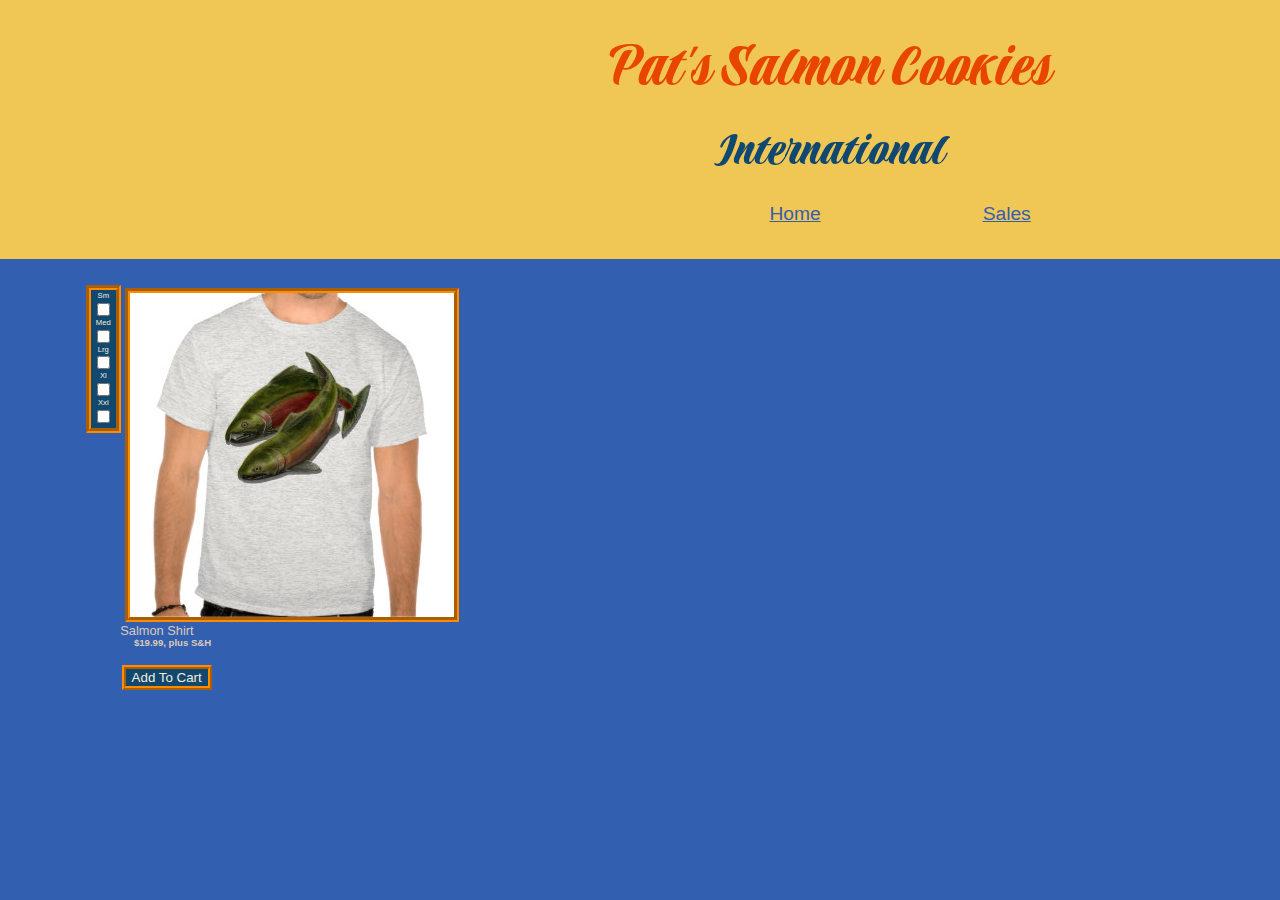
<file: merch.html>
<!DOCTYPE html>
<html lang="en">

<head>
  <title>Merch</title>

  <link rel="stylesheet" href="css/reset.css" />
  <link rel="stylesheet" href="css/merchstyle.css" />

  <!-- Google Font: Praise -->
  <!-- source:https://fonts.google.com/specimen/Praise?category=Display,Handwriting&preview.text=Pat%27s%20Salmon%20Cookies&preview.size=61&preview.text_type=custom#styles -->
  <link rel="preconnect" href="https://fonts.googleapis.com">
  <link rel="preconnect" href="https://fonts.gstatic.com" crossorigin>
  <link href="https://fonts.googleapis.com/css2?family=Praise&display=swap" rel="stylesheet">
</head>

<body>
  <header>
    <nav>
      <div class="title">
        <h1 id="patsTitle">Pat's Salmon Cookies</h1>
        <h2 id="patsSubHead">International</h2>
        <ul>
          <li><a href="index.html">Home</a></li>
          <li><a href="sales.html">Sales</a></li>
        </ul>
      </div>
    </nav>
  </header>
  <main>
    <section id="items4Sale">
      <article id="t-Shirt">
        <img src="img/shirt.jpg" id="Shirt">
        <form id="checkBoxes1">
          <ul id="checkboxes1">
            <li>Sm</li>
            <div>
              <input type="checkbox" id="sm" name="Sm" unchecked>
            </div>
            <li>Med</li>
            <div>
              <input type="checkbox" id="med" name="Med" unchecked>
            </div>
            <li>Lrg</li>
            <div>
              <input type="checkbox" id="lrg" name="Lrg" unchecked>
            </div>
            <li>Xl</li>
            <div>
              <input type="checkbox" id="sm" name="Sm" unchecked>
            </div>
            <li>Xxl</li>
            <div>
              <input type="checkbox" id="sm" name="Sm" unchecked>
            </div>
          </ul>
        </form>
        <section id="shirtName1">
          <h2 id="shirtName1">Salmon Shirt</h2>
          <p id="shirtName1"></p>
          <section id="bottomPgrh1">
            <h2 id="price1">$19.99, plus S&H </h2>
            <p id="shirt1"></p>
      </article>
      <button id="addToCart1">Add To Cart</button>
    </section>
    </section>
  </main>
</body>

</html>
</file>
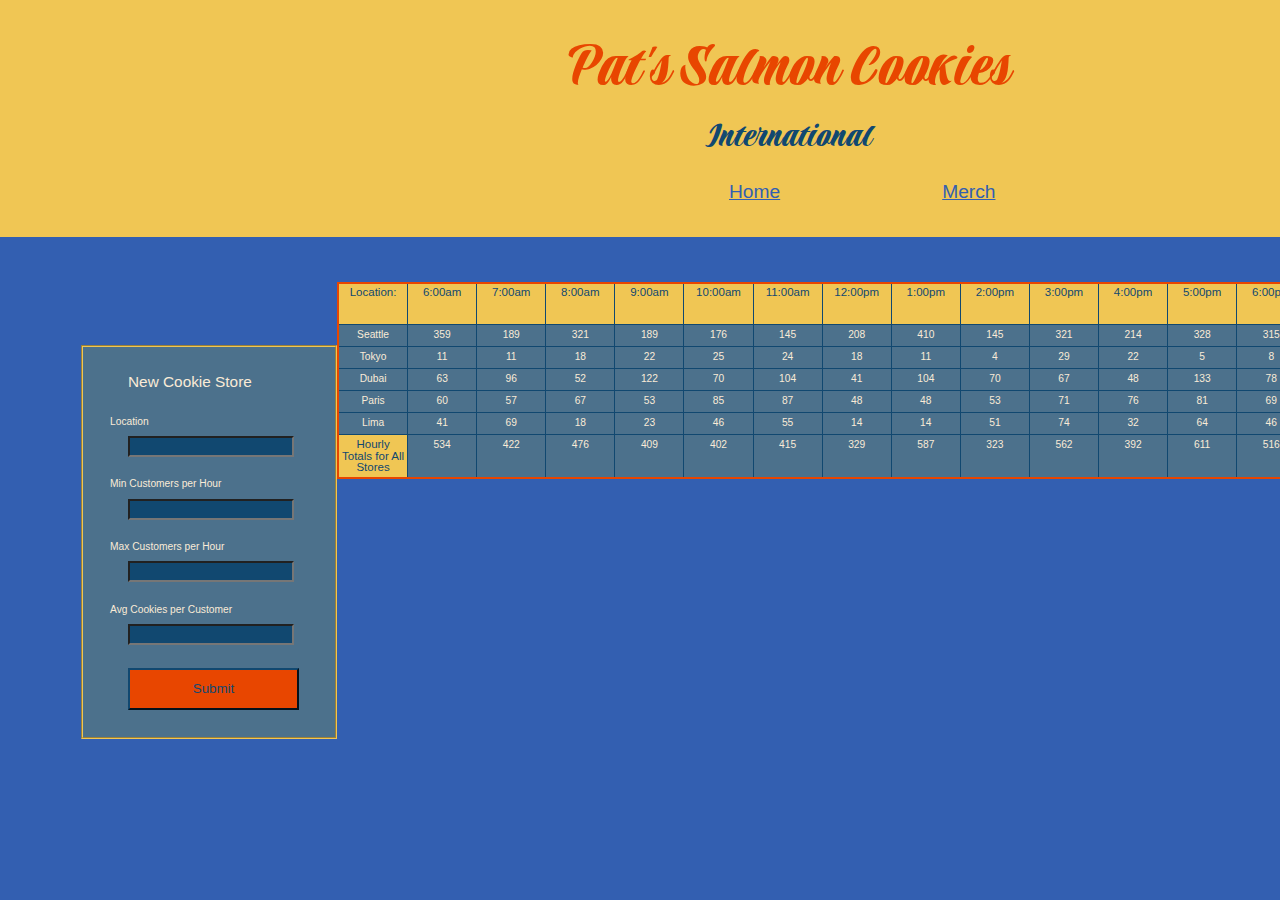
<file: sales.html>
<!DOCTYPE html>
<html lang="en">

<head>
  <title>Sales</title>
  <link rel="stylesheet" href="css/reset.css" />
  <link rel="stylesheet" href="css/salesstyle.css" />

  <!-- Google Font: Praise -->
  <!-- source:https://fonts.google.com/specimen/Praise?category=Display,Handwriting&preview.text=Pat%27s%20Salmon%20Cookies&preview.size=61&preview.text_type=custom#styles -->
  <link rel="preconnect" href="https://fonts.googleapis.com">
  <link rel="preconnect" href="https://fonts.gstatic.com" crossorigin>
  <link href="https://fonts.googleapis.com/css2?family=Praise&display=swap" rel="stylesheet">
</head>

<body>
  <nav>
    <div class="title">
      <h1 id="patsTitle">Pat's Salmon Cookies</h1>
      <h2 id="patsSubHead">International</h2>
      <ul>
        <li><a href="index.html">Home</a></li>
        <li><a href="merch.html">Merch</a></li>
      </ul>
    </div>
  </nav>

  <main>
    <article>
      <form id="storeForm">
        <fieldset>
          <legend>New Cookie Store</legend>

          <label for="name">Location</label>
          <input id="name" type="text" name="name">

          <label for="minCust">Min Customers per Hour</label>
          <input id="minCust" type="number" name="minCust">

          <label for="maxCust">Max Customers per Hour</label>
          <input id="maxCust" type="number" name="maxCust">

          <label for="avgSales">Avg Cookies per Customer</label>
          <input id="avgSales" type="number" name="avgSales">

        </fieldset>
        <button type="submit">Submit</button>
      </form>
    </article>


    <section id="store-location"></section>
  </main>
  <footer> </footer>

  <script src="./js/app.js"></script>
</body>

</html>
</file>
<file: css/merchstyle.css>
.title {
  text-align: center;
  margin-left: 67.5vh;
}

nav ul {
  display: flex;
}

nav ul li {
  display: flex;
  font-size: 1.5vw;
  margin-top: 3vh;
  margin-left: 18vh;
  justify-content: space-evenly;
}

a {
  color: rgb(51, 95, 177);
}

header {
  display: flex;
  padding-top: 2vh;
  text-align: center;
  background-color: rgb(240, 198, 84);
}

nav {
  display: flex;
  padding-bottom: 4vh;
}

#patsTitle {
  display: flex;
  font-family: 'Praise', cursive;
  text-align: center;
  font-size: 5vw;
  color: rgb(232, 70, 0);
  margin-top: 2vh;
}

#patsSubHead {
  font-family: 'Praise', cursive;
  font-size: 4vw;
  color: rgb(17, 72, 112);
  margin-top: 2vw;
}

body {
  background-color: rgb(51, 95, 177);
  font-family: Arial, Helvetica, sans-serif;
}

#checkBoxes1 {
  text-align: center;
  float: left;
  margin-left: 6.7vw;
  margin-top: 2vw;
  justify-content: space-between;
  font-family: Arial, Helvetica, sans-serif;
  font-size: .6vw;
  color: antiquewhite;
  background-color: rgb(17, 72, 112);
  padding: .2vw;
  border-style: groove;
  border-width: .4vw;
  border-color: darkorange;
}

#Shirt {
  margin-left: .5vh;
  margin-top: 3.2vh;
  border-style: groove;
  border-width: .4vw;
  border-color: darkorange;
}

input {
  background-color: darkorange;
  user-select: check;
}

#shirtName1 {
  color: rgb(218, 203, 185);
  font-size: 1vw;
  margin-left: 4.7vw;
}

#bottomPgrh1 {
  font-size: .75vw;
  font-weight: 800;
  margin-right: 83.5vw;
  float: right;
}

#addToCart1 {
  margin-top: 2vh;
  margin-left: 9.5vw;
  border-color: darkorange;
  border-style: ridge;
  border-width: .5vh;
  background-color: rgb(17, 72, 112);
  color: antiquewhite;
}
</file>
<file: css/salesstyle.css>
body {
  background-color: rgb(51, 95, 177);
}

a {
  color: rgb(51, 95, 177);
}

nav {
  background-color: rgb(240, 198, 84);
  display: flex;
  padding-top: 2vh;
  padding-left: 20vh;
}

.title {
  text-align: center;
  margin-left: 43vh;
  padding-bottom: 2vh;
}

nav ul {
  display: flex;
}

nav ul li {
  text-align: center;
  font-size: 1.5vw;
  justify-content: space-evenly;
  margin-left: 18vh;
  padding-bottom: 2vh;
}

#patsTitle {
  display: flex;
  font-family: 'Praise', cursive;
  text-align: center;
  font-size: 5vw;
  color: rgb(232, 70, 0);
  margin-top: 2vh;
}

#patsSubHead {
  font-family: 'Praise', cursive;
  font-size: 2.9vw;
  color: rgb(17, 72, 112);
  margin-top: 2vh;
}

main {
  margin-top: 5vh;
  display: flex;
  justify-content: space-between;
}

ul {
  padding-top: 3vh;
  font-family: Arial, Helvetica, sans-serif;
  font-size: 4vw;
}

table {
  font-family: Arial, Helvetica, sans-serif;
  border: .3vh;
  border-style: solid;
  border-color: rgb(232, 70, 0);
  margin-right: 7vh;
}

th {
  border: .001vw;
  border-style: solid;
  min-width: 7vh;
  background-color: rgb(240, 198, 84);
  border-color: rgb(17, 72, 112);
  color: rgb(17, 72, 112);
  padding: .2vw;
  font-size: .9vw;
}

td {
  background-color: rgb(76, 113, 140);
  color: antiquewhite;
  border: .001vh;
  border-style: solid;
  text-align: center;
  border-color: rgb(17, 72, 112);
  padding: .6vh;
  font-size: .8vw;
}

form {
  margin-top: 7vh;
  border: .3vh;
  border-style: groove;
  border-color: rgb(240, 198, 84);
  background-color: rgb(76, 113, 140);
  color: antiquewhite;
  padding: 3vh;
  width: 22vh;
  margin-left: 9vh;
  font-size: .8vw;
  font-family: Arial, Helvetica, sans-serif;
}

legend {
  margin-bottom: 3vh;
  font-size: 1.2vw;
  margin-left: 2vh;
}

fieldset {
  max-width: 40vh;
}

input {
  display: block;
  margin-bottom: 2.5vh;
  background-color: rgb(17, 72, 112);
  margin-top: 1vh;
  color: antiquewhite;
  width: 17.5vh;
  margin-left: 2vh;
}

select {
  display: block;
  margin-bottom: 2.5vh;
}

button {
  padding: 1.3vh;
  min-width: 19vh;
  margin-left: 2vh;
  background-color: rgb(232, 70, 0);
  border-color: rgb(17, 72, 112);
  color: rgb(17, 72, 112);
}
</file>
